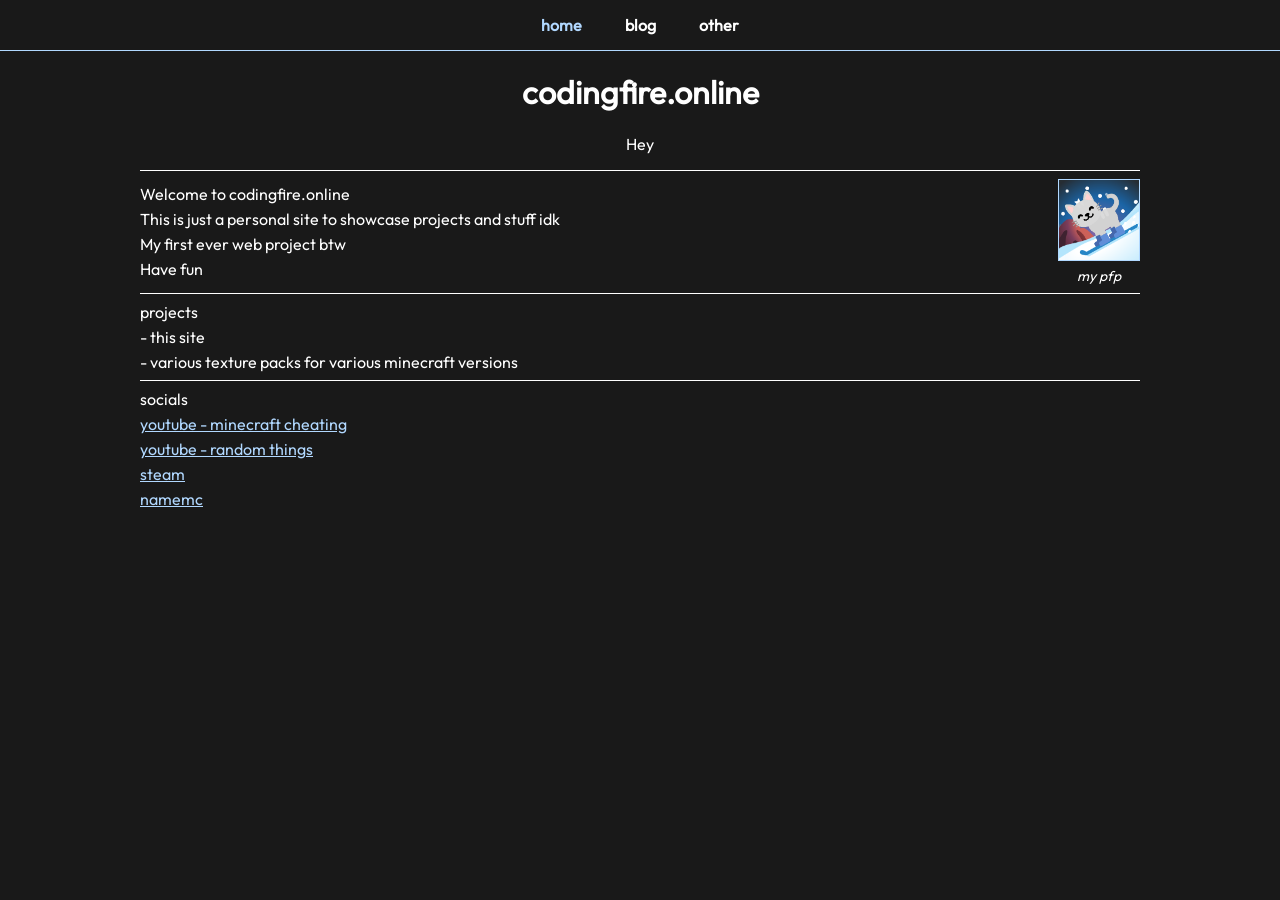
<file: index.html>
<!DOCTYPE html>
<html lang = "en">
<head>
<title>codingfire.online</title>
	<link rel="stylesheet" href="styles.css">
</head>
<body>
	<div style="background-color: #191919; padding: 15px 0; text-align: center; border-bottom: 1px solid #B1D8FF; margin-bottom: 20px;">
        <a href="index.html" style="color: #B1D8FF; text-decoration: none; margin: 0 20px; font-weight: bold;">home</a>
        <a href="blog.html" style="color: #fff; text-decoration: none; margin: 0 20px; font-weight: bold;">blog</a>
        <a href="other.html" style="color: #fff; text-decoration: none; margin: 0 20px; font-weight: bold;">other</a>
    </div>
<h1>codingfire.online</h1>
<p>Hey</p>
<div style="width: 1000px; margin: 0 auto;">
	<hr style="width: 1000px; height: 1px; background: #fff; border: none;">
	<div style="display: flex; justify-content: space-between; align-items: center;">
		<div>
			<p style="text-align: left; color: #fff; margin: 5px 0;">Welcome to codingfire.online</p>
			<p style="text-align: left; color: #fff; margin: 5px 0;">This is just a personal site to showcase projects and stuff idk</p>
			<p style="text-align: left; color: #fff; margin: 5px 0;">My first ever web project btw</p>
			<p style="text-align: left; color: #fff; margin: 5px 0;">Have fun</p>
		</div>
		<div>
			<figure style="margin: 0; text-align: center;">
				<img src="pfp.png" alt="Image of my profile picture" style="width: 80px; height: auto; border: 1px solid #B1D8FF;">
				<figcaption style="color: #fff; font-size: 14px; margin-top: 2px; font-style: italic;">
            my pfp
        </figcaption>
			</figure>
        </div>
</div>
<div id="specs" style="width: 1000px; margin: 0 auto;">
    <hr style="width: 100%; height: 1px; background: #fff; border: none;">
    <p style="text-align: left; color: #fff; margin: 5px 0;">projects</p>
	<p style="text-align: left; color: #fff; margin: 5px 0;">- this site</p>
	<p style="text-align: left; color: #fff; margin: 5px 0;">- various texture packs for various minecraft versions</p>
</div>
<!-- <div id="specs" style="width: 1000px; margin: 0 auto;">
    <hr style="width: 100%; height: 1px; background: #fff; border: none;">
    <p style="text-align: left; color: #fff; margin: 5px 0;">pc specs</p>
	<p style="text-align: left; color: #fff; margin: 5px 0;">CPU: AMD Ryzen 9 9950X3D2 Dual Edition</p>
    <p style="text-align: left; color: #fff; margin: 5px 0;">GPU: ASUS ROG NVidia RTX 5090 Astral BTF OC Edition</p>
	<p style="text-align: left; color: #fff; margin: 5px 0;">RAM: Kingston Fury Beast 64GB DDR5 6000MHz CL30</p>
	<p style="text-align: left; color: #fff; margin: 5px 0;">Motherboard: Asus ROG Crosshair X870E Hero BTF</p>
	<p style="text-align: left; color: #fff; margin: 5px 0;">PSU: TBD</p>
	<p style="text-align: left; color: #fff; margin: 5px 0;">Case: Fractal Design North XL Momentum Edition</p>
	<p style="text-align: left; color: #fff; margin: 5px 0;">Cooler: Fractal Design North XL Momentum Edition</p>
	<p style="text-align: left; color: #fff; margin: 5px 0;">Storage: Random SSDS I have + 30TB of HDD storage in a NAS</p>
</div> -->
<!-- as of 7/30/26 this pc hasnt been built yet so go wait -->
<div id="links" style="width: 1000px; margin: 0 auto;">
    <hr style="width: 100%; height: 1px; background: #fff; border: none;">
    <p style="text-align: left; color: #fff; margin: 5px 0;">socials</p>
    <a href="https://www.youtube.com/@codingfiremc" style="color: #B1D8FF; text-align: left; display: block; margin: 5px 0;">youtube - minecraft cheating</a>
    <a href="https://www.youtube.com/@codingfiregod" style="color: #B1D8FF; text-align: left; display: block; margin: 5px 0;">youtube - random things</a>
	<a href="https://steamcommunity.com/id/codingfire/" style="color: #B1D8FF; text-align: left; display: block; margin: 5px 0;">steam</a>
	<a href="https://namemc.com/profile/codingfire.1" style="color: #B1D8FF; text-align: left; display: block; margin: 5px 0;">namemc</a>
</div>
</body>
</html>
</file>
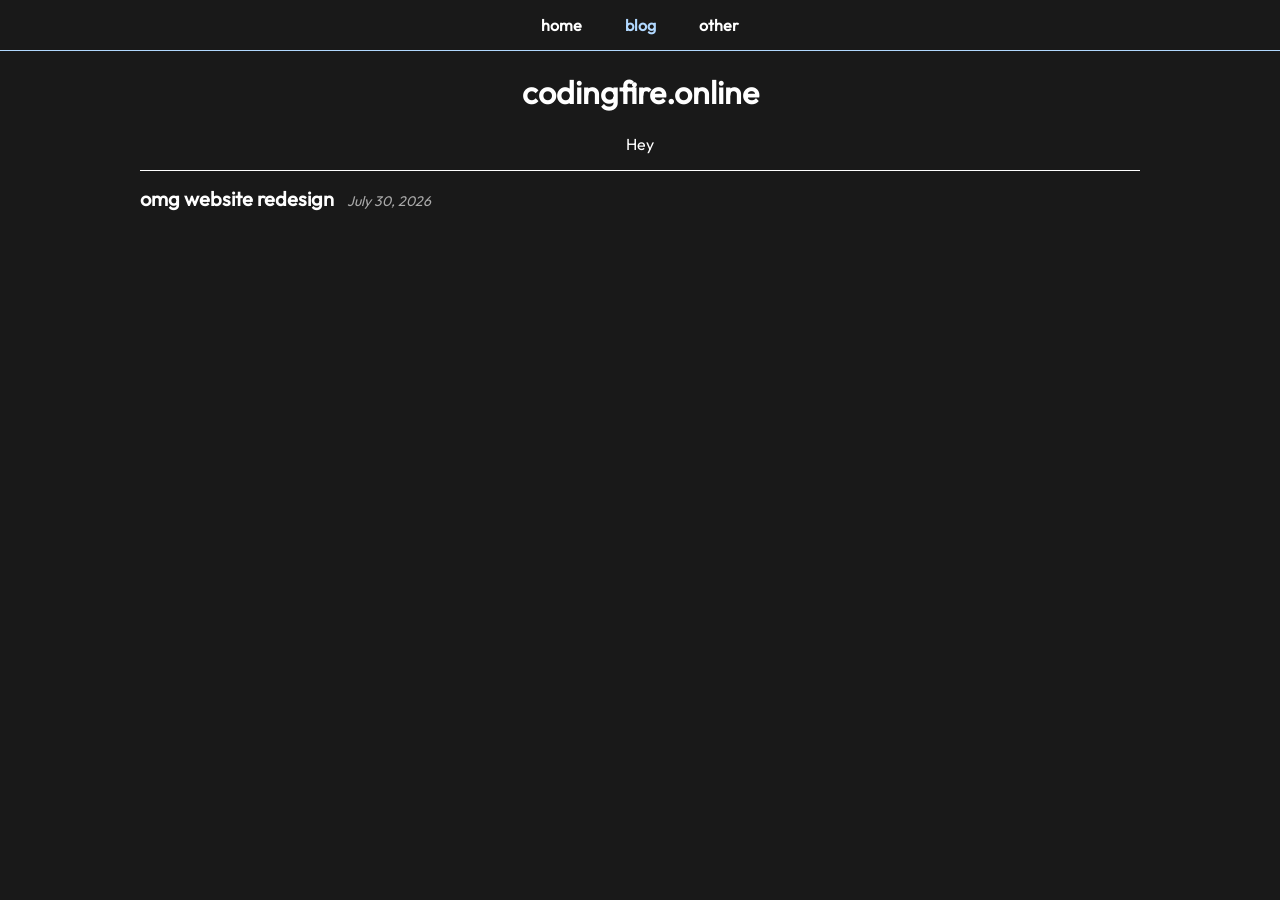
<file: blog.html>
<!DOCTYPE html>
<html lang = "en">
<head>
<title>codingfire.online</title>
	<link rel="stylesheet" href="styles.css">
</head>
<body>
<div style="background-color: #191919; padding: 15px 0; text-align: center; border-bottom: 1px solid #B1D8FF; margin-bottom: 20px;">
        <a href="index.html" style="color: #fff; text-decoration: none; margin: 0 20px; font-weight: bold;">home</a>
        <a href="blog.html" style="color: #B1D8FF; text-decoration: none; margin: 0 20px; font-weight: bold;">blog</a>
        <a href="other.html" style="color: #fff; text-decoration: none; margin: 0 20px; font-weight: bold;">other</a>
    </div>
<h1>codingfire.online</h1>
<p>Hey</p>
<div style="width: 1000px; margin: 0 auto;">
        <hr style="width: 1000px; height: 1px; background: #fff; border: none;">
        <p style="text-align: left; margin: 15px 0 5px 0;">
            <a href="blogposts/omg-website-redesign.html" style="color: #fff; text-decoration: none; font-size: 20px; font-weight: bold;">omg website redesign</a>
            <span style="font-size: 14px; color: #aaa; font-style: italic; margin-left: 10px;">July 30, 2026</span>
        </p>
    </div>


	</body>
</html>
</file>
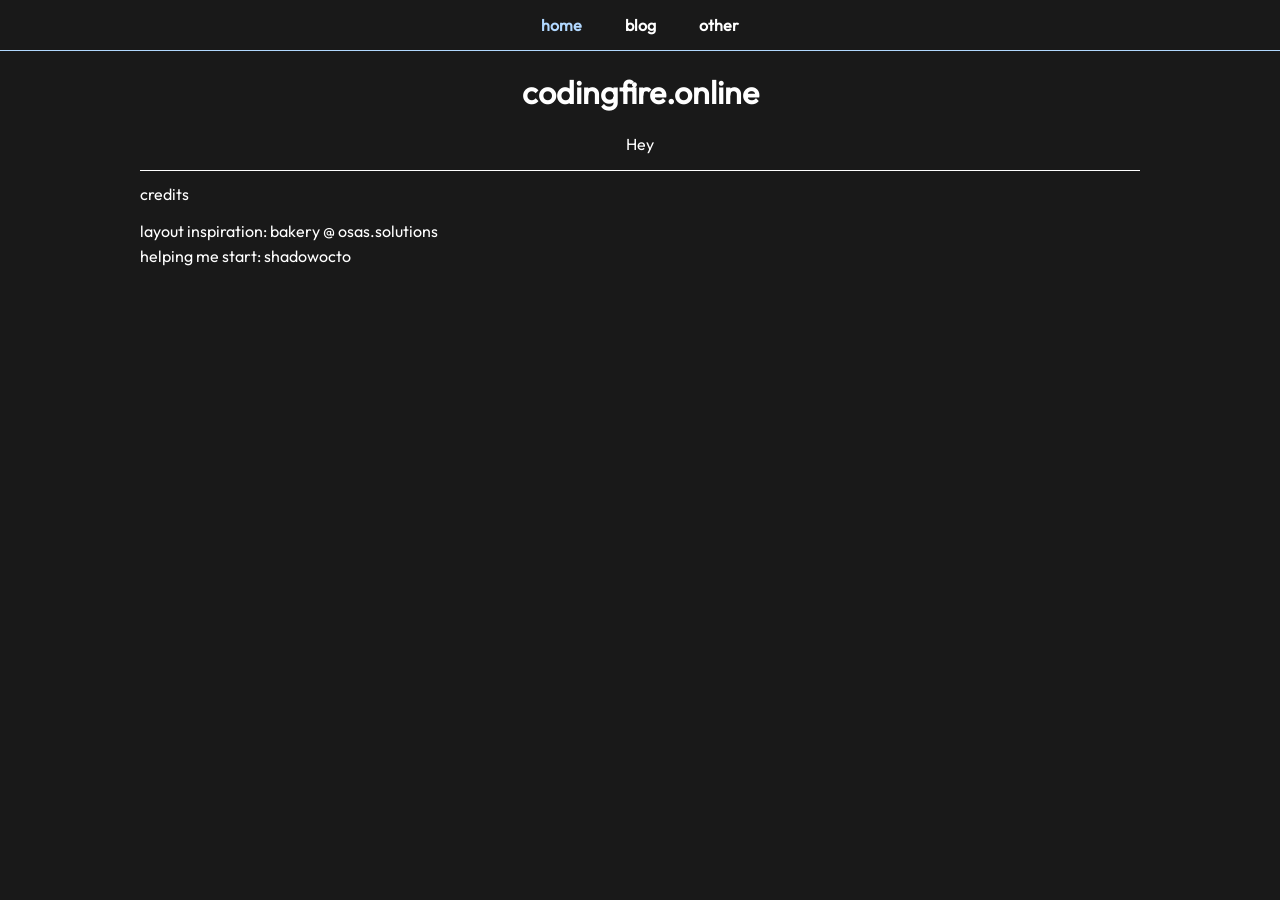
<file: other.html>
<!DOCTYPE html>
<html lang = "en">
<head>
<title>codingfire.online</title>
	<link rel="stylesheet" href="styles.css">
</head>
<body>
	<div style="background-color: #191919; padding: 15px 0; text-align: center; border-bottom: 1px solid #B1D8FF; margin-bottom: 20px;">
        <a href="index.html" style="color: #B1D8FF; text-decoration: none; margin: 0 20px; font-weight: bold;">home</a>
        <a href="blog.html" style="color: #fff; text-decoration: none; margin: 0 20px; font-weight: bold;">blog</a>
        <a href="other.html" style="color: #fff; text-decoration: none; margin: 0 20px; font-weight: bold;">other</a>
    </div>
<h1>codingfire.online</h1>
<p>Hey</p>
<div style="width: 1000px; margin: 0 auto;">
	<hr style="width: 1000px; height: 1px; background: #fff; border: none;">
	<div style="display: flex; justify-content: space-between; align-items: center;">
		<div>
			<p style="text-align: left; color: #fff; margin: 5px 0;">credits</p>
			<p style="text-align: left; color: #fff; margin: 15px 0; line-height: 1.6; font-size: 16px;">
			layout inspiration: bakery @ osas.solutions <br>
			helping me start: shadowocto
        </p>
		</div>
</body>
</html>
</file>
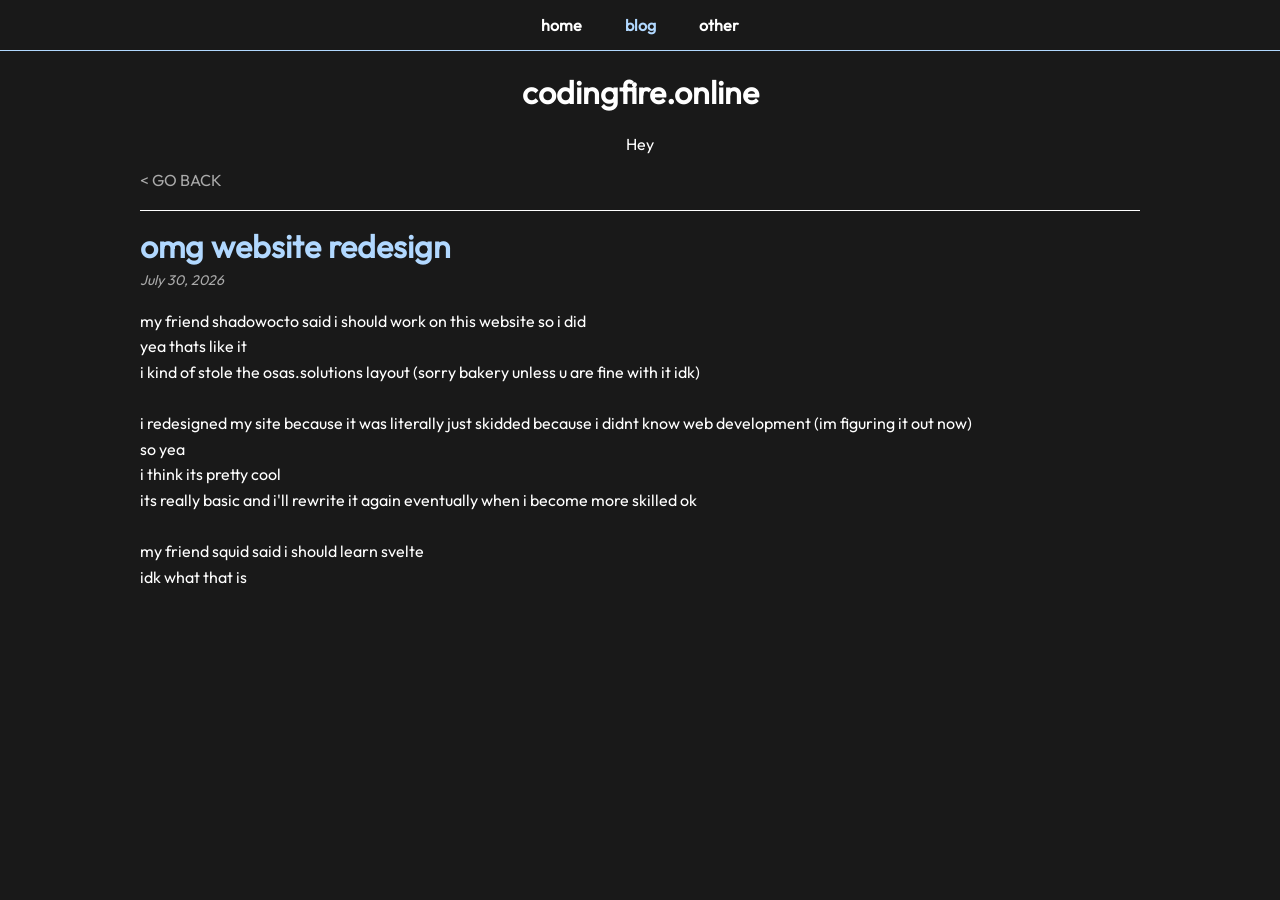
<file: blogposts/omg-website-redesign.html>
<!DOCTYPE html>
<html lang="en">
<head>
<title>codingfire.online</title>
    <link rel="stylesheet" href="../styles.css">
</head>
<body>
    <div style="background-color: #191919; padding: 15px 0; text-align: center; border-bottom: 1px solid #B1D8FF; margin-bottom: 20px;">
        <a href="../index.html" style="color: #fff; text-decoration: none; margin: 0 20px; font-weight: bold;">home</a>
        <a href="../blog.html" style="color: #B1D8FF; text-decoration: none; margin: 0 20px; font-weight: bold;">blog</a>
        <a href="../other.html" style="color: #fff; text-decoration: none; margin: 0 20px; font-weight: bold;">other</a>
    </div>
<h1>codingfire.online</h1>
<p>Hey</p>
    <div style="width: 1000px; margin: 0 auto;">
        <a href="../blog.html" style="color: #aaa; text-decoration: none; text-align: left; display: block; margin-bottom: 20px;">< GO BACK</a>
        <hr style="width: 1000px; height: 1px; background: #fff; border: none;">
        <h1 style="text-align: left; color: #B1D8FF; margin: 15px 0 5px 0;">omg website redesign</h1>
        <p style="text-align: left; color: #aaa; margin: 0 0 20px 0; font-size: 14px; font-style: italic;">July 30, 2026</p>
        <p style="text-align: left; color: #fff; margin: 15px 0; line-height: 1.6; font-size: 16px;">
			my friend shadowocto said i should work on this website so i did <br>
			yea thats like it <br>
			i kind of stole the osas.solutions layout (sorry bakery unless u are fine with it idk) <br>
			<br>
			i redesigned my site because it was literally just skidded because i didnt know web development (im figuring it out now) <br>
			so yea <br>
			i think its pretty cool <br>
			its really basic and i'll rewrite it again eventually when i become more skilled ok <br>
			<br>
			my friend squid said i should learn svelte <br>
			idk what that is <br>
        </p>
        
    </div>
</body>
</html>
</file>
<file: styles.css>
@font-face {
  font-family: outfitregular;
  src: url(outfitregular.ttf);
}

:root {
    --accent: #FFFFFF;
}

body {
    font-family: outfitregular, Arial, sans-serif;
    background-color: #191919;
    text-align: center;
    color: white;
    margin: 0;
}
</file>
